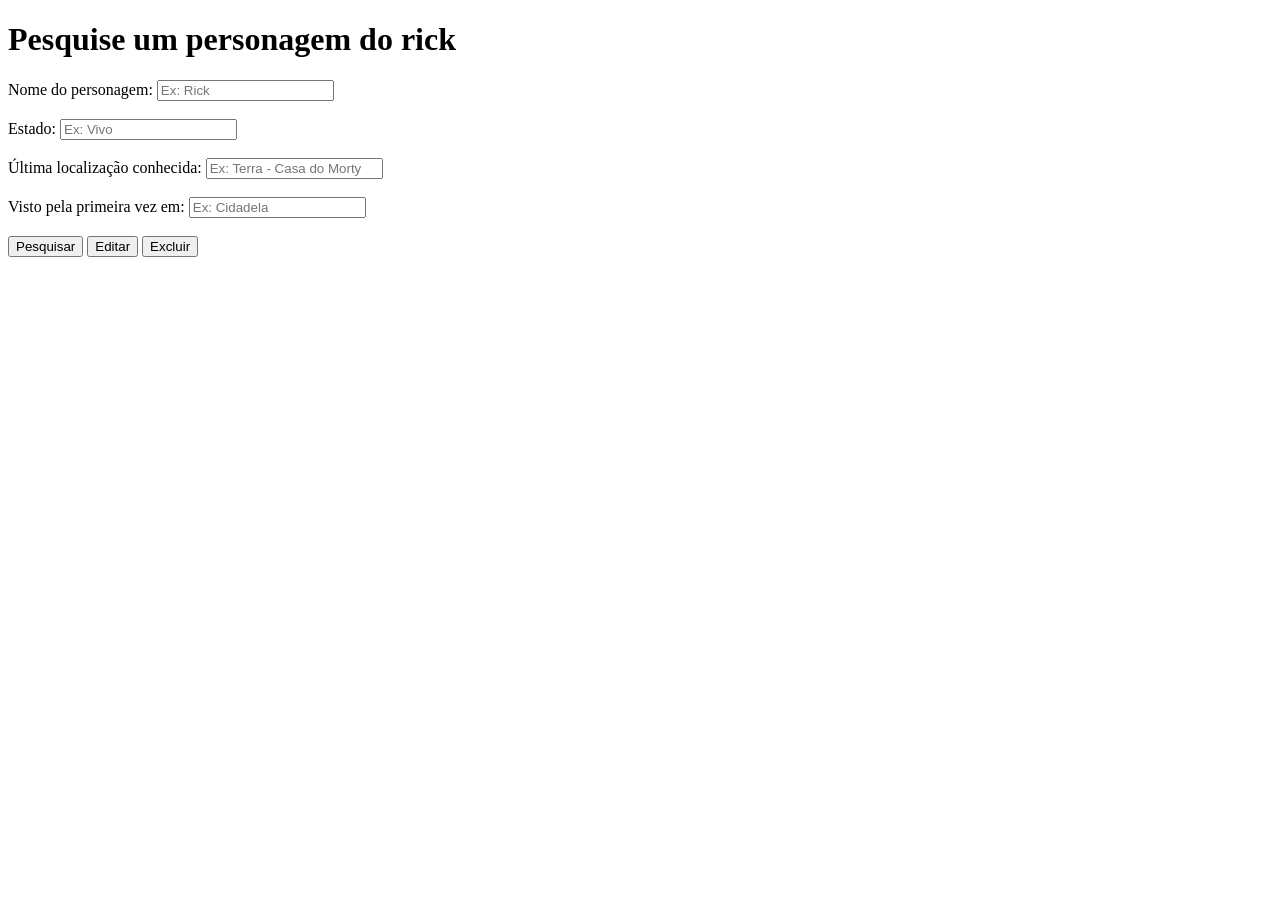
<file: trabalho DS/index.html>
<!DOCTYPE html>
<html lang="pt-br">
<head>
    <meta charset="UTF-8">
    <meta http-equiv="X-UA-Compatible" content="IE=edge">
    <meta name="viewport" content="width=device-width, initial-scale=1.0">
    <script src="index.js"></script>
    <title>Rick & Morty - Universo</title>
</head>
<body>
    <form action="">
    <h1>Pesquise um personagem do rick</h1>

    <label for="input-nomeb">Nome do personagem: </label>
    <input type="text" name="" id="input_NameP" placeholder="Ex: Rick">
    <br><br>

    <label for="input-estado">Estado: </label>
    <input type="text" name="" id="input_estado" placeholder="Ex: Vivo">
    <br><br>

    <label for="input-nomec">Última localização conhecida: </label>
    <input type="text" name="" id="input_LocalC" placeholder="Ex: Terra - Casa do Morty">
    <br><br>

    
    <label for="input-raca">Visto pela primeira vez em: </label>
    <input type="text" name="" id="input_Uvisto" placeholder="Ex: Cidadela">
    <br><br>


    <button onclick="pesquisar()">Pesquisar</button>
    <button onclick="editar()">Editar</button>
    <button onclick="excluir()">Excluir</button>
    </form>
</body>
</html>
</file>
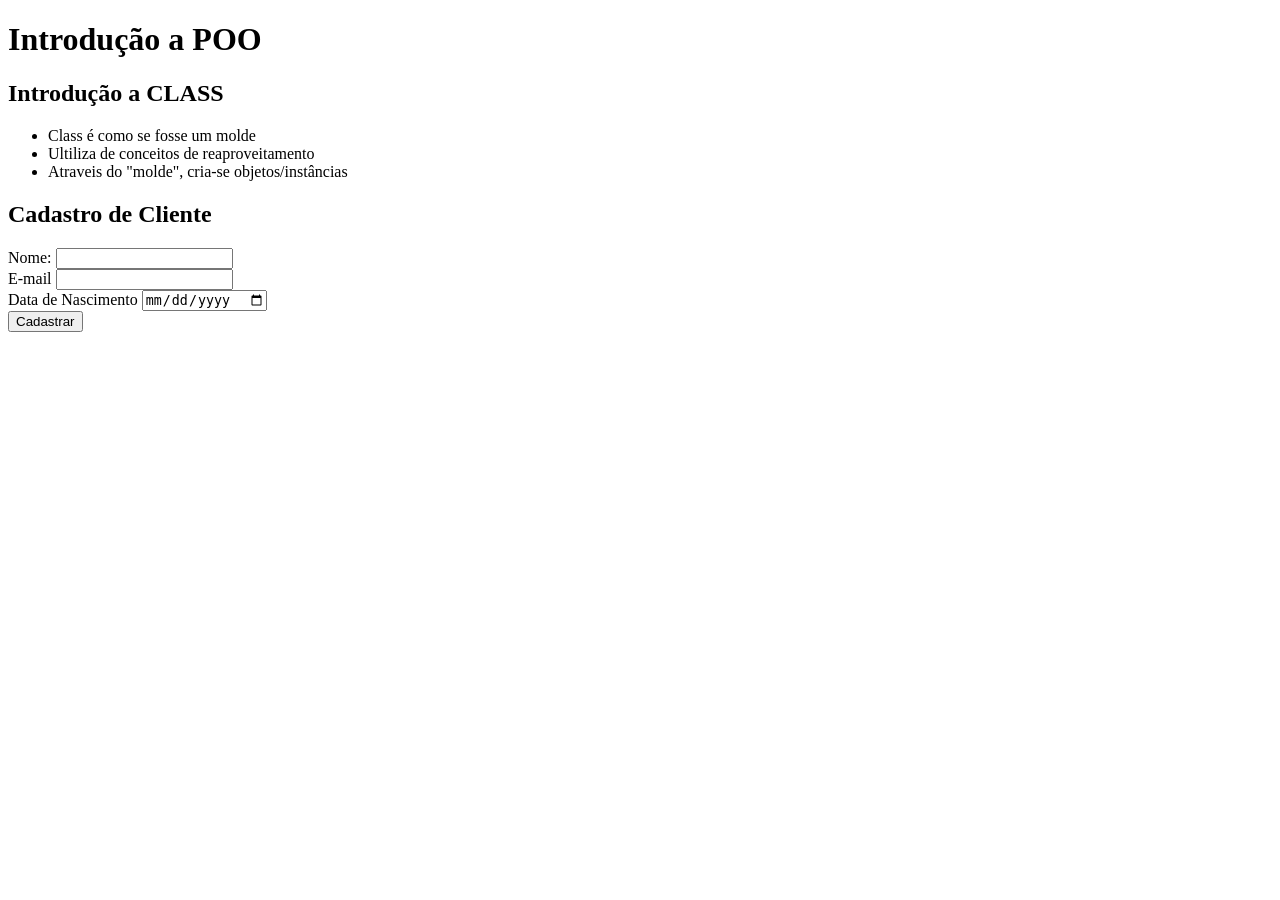
<file: 28-07/JS/index.html>
<!DOCTYPE html>
<html lang="pt-br">
<head>
    <meta charset="UTF-8">
    <meta http-equiv="X-UA-Compatible" content="IE=edge">
    <meta name="viewport" content="width=device-width, initial-scale=1.0">
    <title>Exemplo de Classes</title>
</head>
<body>
    <h1>Introdução a POO</h1>
    <h2>Introdução a CLASS</h2>
    <ul>
        <li>Class é como se fosse um molde</li>
        <li>Ultiliza de conceitos de reaproveitamento</li>
        <li>Atraveis do "molde", cria-se objetos/instâncias</li>
    </ul>
    
    <h2>Cadastro de Cliente</h2>

    <label for="nome">Nome:</label>
    <input type="text" id="nome">
    <br>

    <label for="email">E-mail</label>
    <input type="email" id="email">
    <br>

    <label for="dataNascimento">Data de Nascimento</label>
    <input type="date" id="dataNascimento">
    <br>

    <input type="button" value="Cadastrar" onclick="cadastrar()">

    <div id="mensagem">

    </div>
    <script src="Cliente.js"></script>
    <script src="main.js"></script>
</body>
</html>
</file>
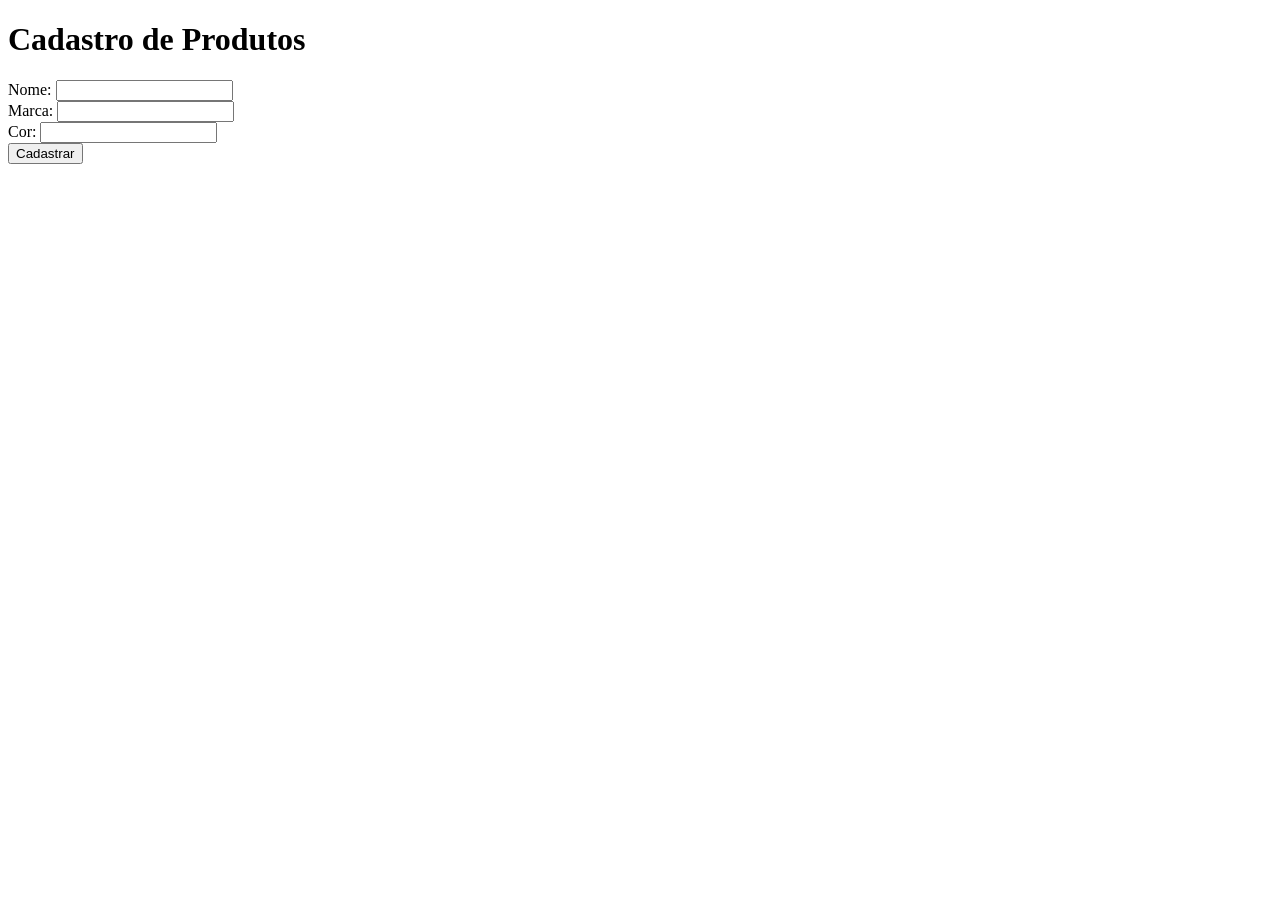
<file: 31-07-aula-18-class/js/index.html>
<!DOCTYPE html>
<html lang="en">
<head>
    <meta charset="UTF-8">
    <meta name="viewport" content="width=device-width, initial-scale=1.0">
    <title>Cadastro de Produtos</title>
</head>
<body>
    
    <h1>Cadastro de Produtos</h1>
    <label for="nome">Nome: </label>
    <input type="text" id="nome">
    <br>
    <label for="marca">Marca: </label>
    <input type="text" id="marca">
    <br>
    <label for="cor">Cor: </label>
    <input type="text" id="cor">
    <br>
    <button onclick="cadastrar()">Cadastrar</button>

    <script src="Produto.js"></script>
    <script src="Main.js"></script>
</body>
</html>
</file>
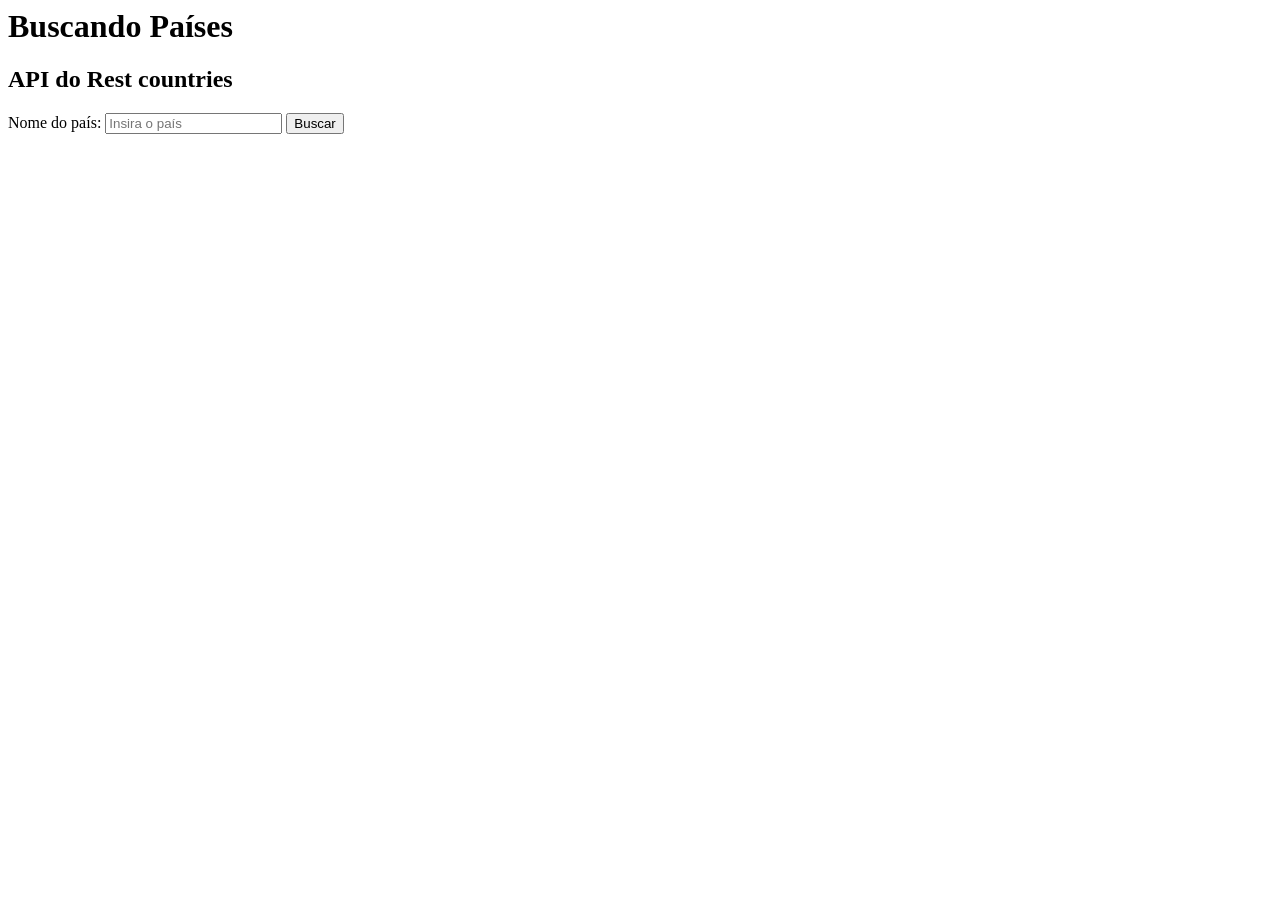
<file: 05-06/paises.html>
<html lang="pt-br">
    <!DOCTYPE html>
<head>
    <meta charset="UTF-8">
    <meta name="viewport" content="width=device-width, initial-scale=1.0">
    <title>Países</title>
</head>
<body>
    <form action="">
    <h1>Buscando Países</h1>
    <h2>API do Rest countries</h2>
    <label for="input-search">Nome do país:</label>
    <input type="text" name="" id="input-search" placeholder="Insira o país">
    <button onclick="getCountry()">Buscar</button>
    </form>
    <div id="country-info"></div>
    <script src="paises.js"></script>
</body>
</html>
</file>
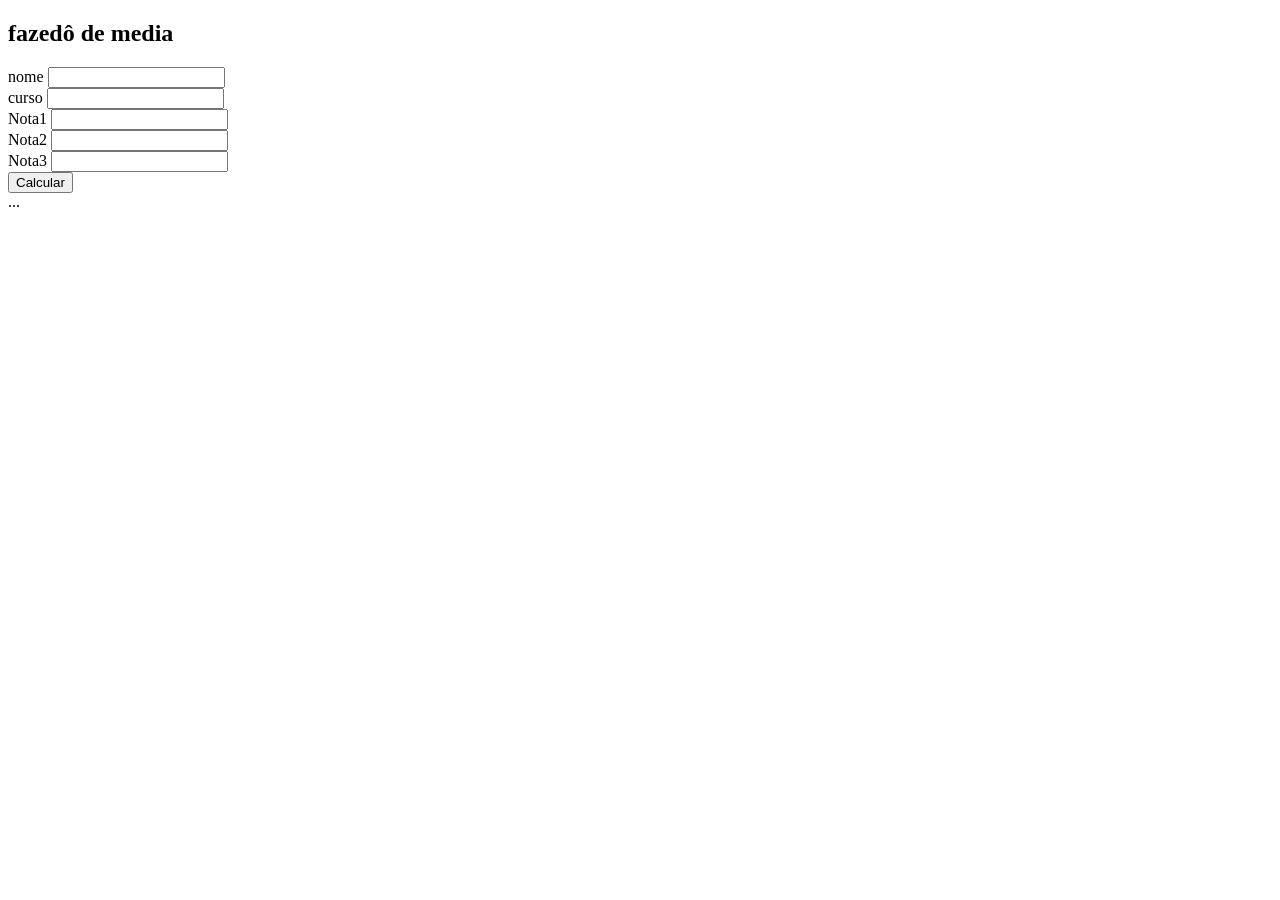
<file: 28-07/JS_exem2/Aluno.html>
<!DOCTYPE html>
<html lang="pt-br">
<head>
    <meta charset="UTF-8">
    <meta http-equiv="X-UA-Compatible" content="IE=edge">
    <meta name="viewport" content="width=device-width, initial-scale=1.0">
    <title>Exemplo de Classes</title>
</head>
<body>

    <h2>fazedô de media</h2>

    <label for="nome">nome</label>
    <input type="text" id="nome">
    <br>

    <label for="curso">curso</label>
    <input type="text" id="curso">
    <br>


    <label for="Nota1">Nota1</label>
    <input type="number" id="nota1">
    <br>

    <label for="Nota2">Nota2</label>
    <input type="number" id="nota2">
    <br>


    <label for="Nota3">Nota3</label>
    <input type="number" id="nota3">
    <br>

    <input type="button" value="Calcular" onclick="calcularMedia()">

    <div id="dados">
        ...
    </div>
    <script src="Aaluno.js"></script>
    <script src="main.js"></script>
</body>
</html>
</file>
